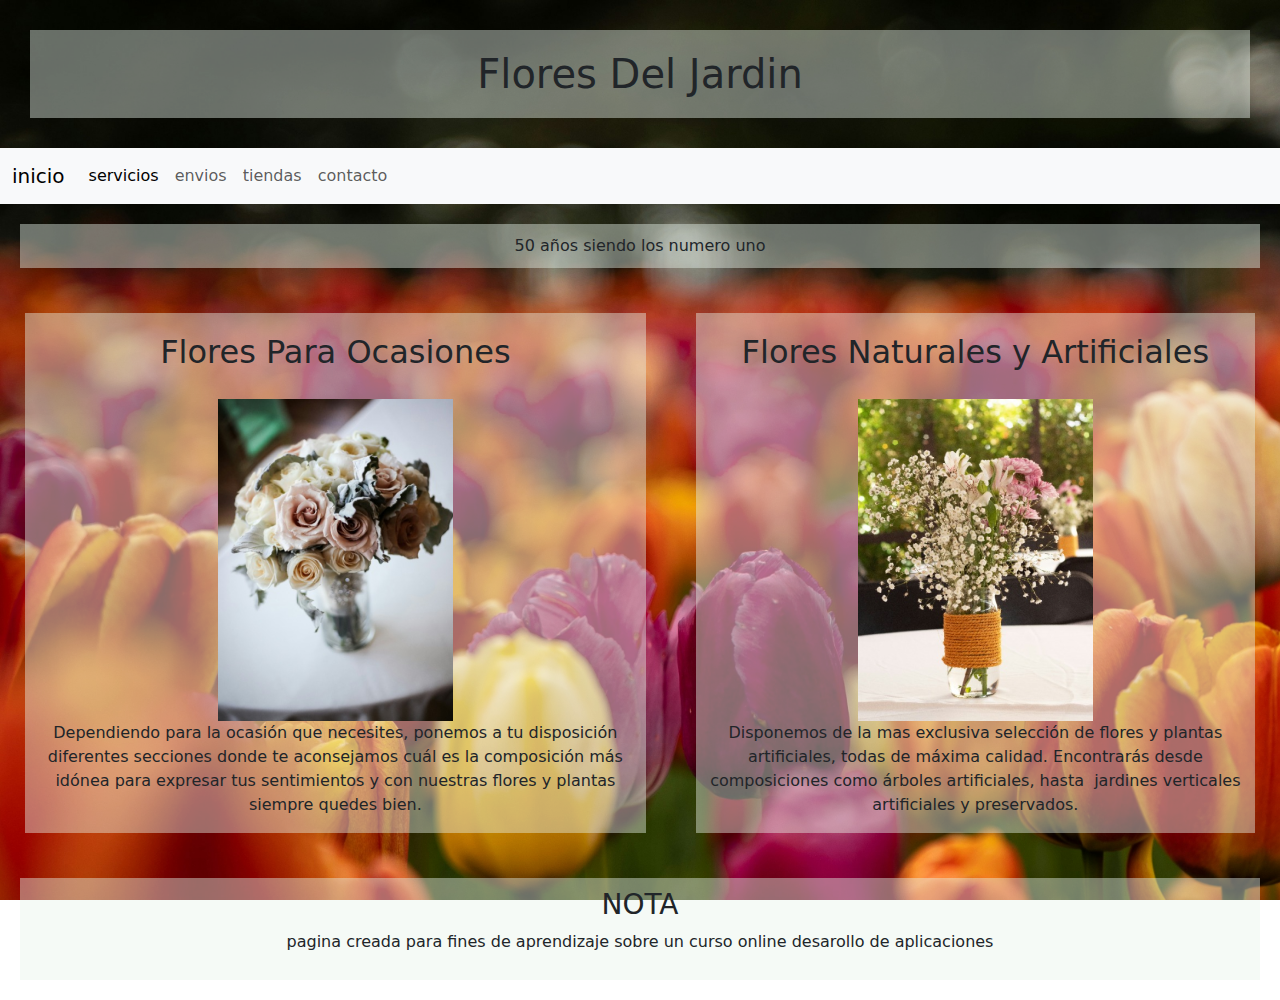
<file: index.html>
<!DOCTYPE html>
<html lang="en">
<head>
    <meta charset="UTF-8">
    <meta name="viewport" content="width=device-width, initial-scale=1.0">
    <meta name="description" content="las mejores decoraciones en flores naturales y arificiales een europa y norte america">
    <title>Flowers</title>
    <link rel="shortcut icon" href="./assets/flor.ico" type="image/x-icon">
    <link href="https://cdn.jsdelivr.net/npm/bootstrap@5.3.3/dist/css/bootstrap.min.css" rel="stylesheet" integrity="sha384-QWTKZyjpPEjISv5WaRU9OFeRpok6YctnYmDr5pNlyT2bRjXh0JMhjY6hW+ALEwIH" crossorigin="anonymous">
<script src="https://cdn.jsdelivr.net/npm/bootstrap@5.3.3/dist/js/bootstrap.bundle.min.js" integrity="sha384-YvpcrYf0tY3lHB60NNkmXc5s9fDVZLESaAA55NDzOxhy9GkcIdslK1eN7N6jIeHz" crossorigin="anonymous"></script>
<link rel="stylesheet" href="./scss/style.css">
</head>
<body class="page1">
    <header>
        <h1 class="Flowers">Flores Del Jardin</h1>
        <nav class="navbar navbar-expand-lg bg-body-tertiary">
            <div class="container-fluid">
              <a class="navbar-brand" href="#./index.html">inicio</a>
              <button class="navbar-toggler" type="button" data-bs-toggle="collapse" data-bs-target="#navbarNav" aria-controls="navbarNav" aria-expanded="false" aria-label="Toggle navigation">
                <span class="navbar-toggler-icon"></span>
              </button>
              <div class="collapse navbar-collapse" id="navbarNav">
                <ul class="navbar-nav">
                  <li class="nav-item">
                    <a class="nav-link active" aria-current="page" href="./pages/servicios.html">servicios</a>
                  </li>
                  <li class="nav-item">
                    <a class="nav-link" href="./pages/envios.html">envios</a>
                  </li>
                  <li class="nav-item">
                    <a class="nav-link" href="./pages/tiendas.html">tiendas</a>
                  </li>
                  <li class="nav-item">
                    <a class="nav-link" href="./pages/contacto.html">contacto</a>
                  </li>
                </ul>
              </div>
            </div>
          </nav>
    </header>
    <main >
      <title>50 años siendo los numero uno</title>
      <section class="principal">
        <div class="foto1">
          <h2>Flores Para Ocasiones </h2>
          <img src="./assets/Rectangle 4.webp" alt="">
          <p>Dependiendo para la ocasión que necesites, ponemos a tu disposición diferentes secciones donde te aconsejamos cuál es la composición más idónea para expresar tus sentimientos y con nuestras flores y plantas siempre quedes bien.</p>
        </div>
        <div class="foto2">
          <h2>Flores Naturales y Artificiales</h2>
          <img src="./assets/Rectangle 5.webp" alt="">
          <p>Disponemos de la mas exclusiva selección de flores y plantas artificiales, todas de máxima calidad. Encontrarás desde composiciones como árboles artificiales, hasta  jardines verticales artificiales y preservados.</p>
        </div>
      </section>
    </main>
    <footer>
        <section>
            <div class="NOTA">
                <h3>NOTA</h3>
                <p>pagina creada para fines de aprendizaje sobre un curso online desarollo de aplicaciones</p>
            </div>
        </section>
    </footer>
    <script src="https://cdn.jsdelivr.net/npm/@popperjs/core@2.11.8/dist/umd/popper.min.js" integrity="sha384-I7E8VVD/ismYTF4hNIPjVp/Zjvgyol6VFvRkX/vR+Vc4jQkC+hVqc2pM8ODewa9r" crossorigin="anonymous"></script>
<script src="https://cdn.jsdelivr.net/npm/bootstrap@5.3.3/dist/js/bootstrap.min.js" integrity="sha384-0pUGZvbkm6XF6gxjEnlmuGrJXVbNuzT9qBBavbLwCsOGabYfZo0T0to5eqruptLy" crossorigin="anonymous"></script>
</body>
</html>
</file>
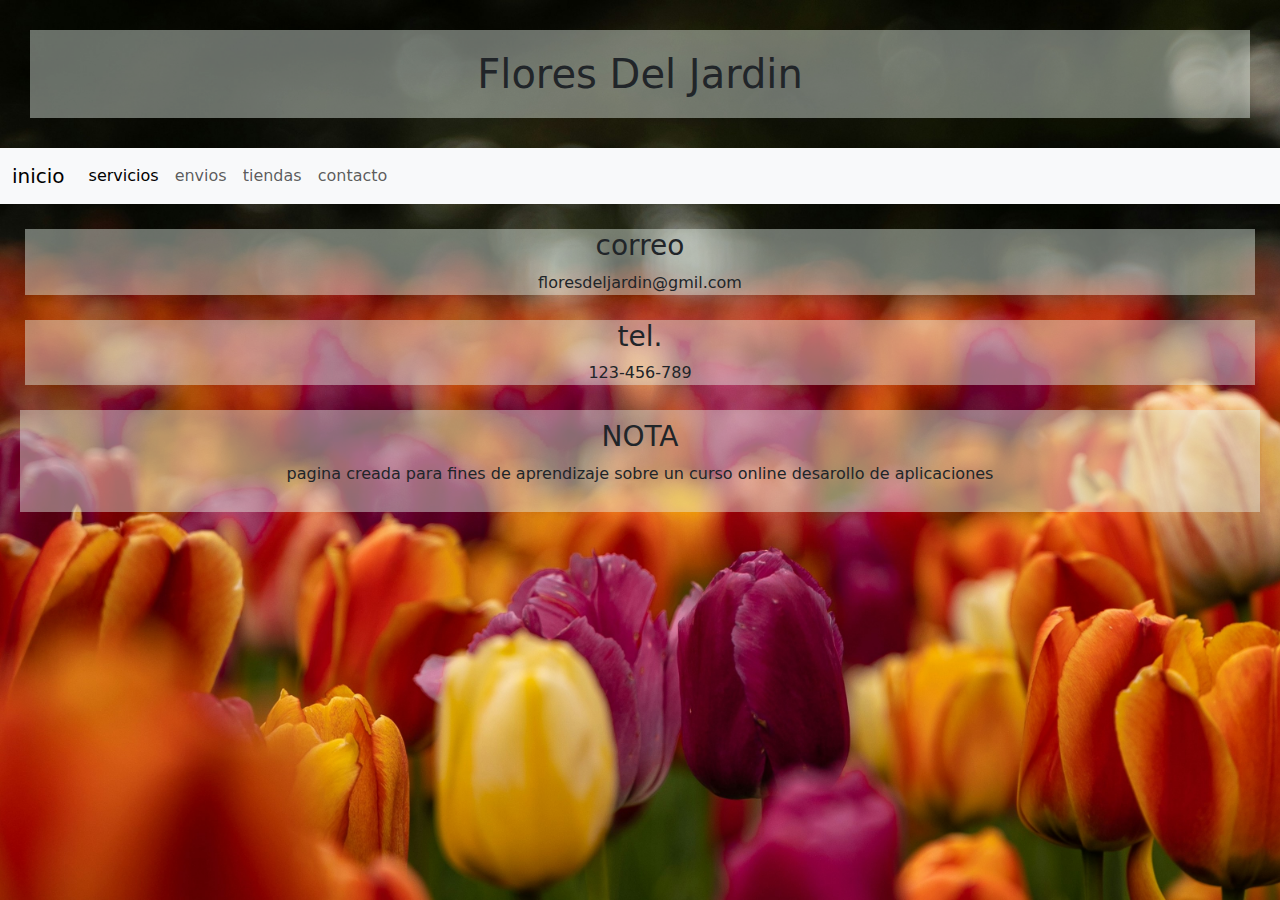
<file: pages/contacto.html>
<!DOCTYPE html>
<html lang="en">
<head>
    <meta charset="UTF-8">
    <meta name="viewport" content="width=device-width, initial-scale=1.0">
    <title>Flowers</title>
    <link rel="shortcut icon" href="../assets/flor.ico" type="image/x-icon">
    <link href="https://cdn.jsdelivr.net/npm/bootstrap@5.3.3/dist/css/bootstrap.min.css" rel="stylesheet" integrity="sha384-QWTKZyjpPEjISv5WaRU9OFeRpok6YctnYmDr5pNlyT2bRjXh0JMhjY6hW+ALEwIH" crossorigin="anonymous">
    <script src="https://cdn.jsdelivr.net/npm/bootstrap@5.3.3/dist/js/bootstrap.bundle.min.js" integrity="sha384-YvpcrYf0tY3lHB60NNkmXc5s9fDVZLESaAA55NDzOxhy9GkcIdslK1eN7N6jIeHz" crossorigin="anonymous"></script>
    <link rel="stylesheet" href="../scss/style.css">
  </head>
<body>
    <header>
        <h1>Flores Del Jardin</h1>
        <nav class="navbar navbar-expand-lg bg-body-tertiary">
            <div class="container-fluid">
              <a class="navbar-brand" href="../index.html">inicio</a>
              <button class="navbar-toggler" type="button" data-bs-toggle="collapse" data-bs-target="#navbarNav" aria-controls="navbarNav" aria-expanded="false" aria-label="Toggle navigation">
                <span class="navbar-toggler-icon"></span>
              </button>
              <div class="collapse navbar-collapse" id="navbarNav">
                <ul class="navbar-nav">
                  <li class="nav-item">
                    <a class="nav-link active" aria-current="page" href="./servicios.html">servicios</a>
                  </li>
                  <li class="nav-item">
                    <a class="nav-link" href="./envios.html">envios</a>
                  </li>
                  <li class="nav-item">
                    <a class="nav-link" href="./tiendas.html">tiendas</a>
                  </li>
                  <li class="nav-item">
                    <a class="nav-link" href="#./contacto.html">contacto</a>
                  </li>
                </ul>
              </div>
            </div>
          </nav>
    </header>
    <main class="contacto">
        <section>
            <div class="mail">
                <h3>correo</h3>
                <p>floresdeljardin@gmil.com</p>
            </div>
        </section>
        <section>
            <div class="tel">
                <h3>tel.</h3>
                <p>123-456-789</p>
            </div>
        </section>
    </main>
    <footer>
        <section>
            <div class="NOTA">
                <h3>NOTA</h3>
                <p>pagina creada para fines de aprendizaje sobre un curso online desarollo de aplicaciones</p>
            </div>
        </section>
    </footer>
    <script src="https://cdn.jsdelivr.net/npm/@popperjs/core@2.11.8/dist/umd/popper.min.js" integrity="sha384-I7E8VVD/ismYTF4hNIPjVp/Zjvgyol6VFvRkX/vR+Vc4jQkC+hVqc2pM8ODewa9r" crossorigin="anonymous"></script>
    <script src="https://cdn.jsdelivr.net/npm/bootstrap@5.3.3/dist/js/bootstrap.min.js" integrity="sha384-0pUGZvbkm6XF6gxjEnlmuGrJXVbNuzT9qBBavbLwCsOGabYfZo0T0to5eqruptLy" crossorigin="anonymous"></script>
</body>
</html>
</file>
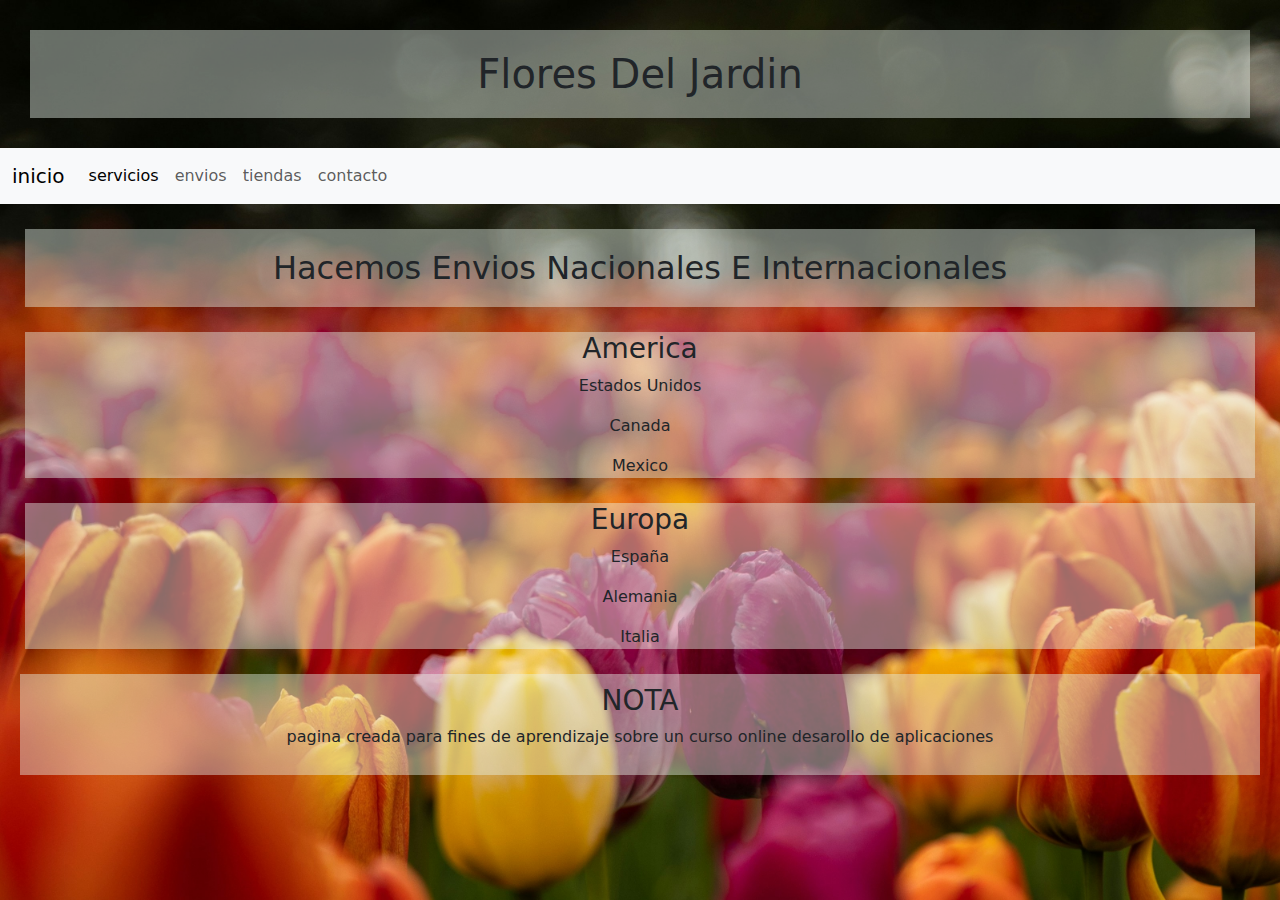
<file: pages/envios.html>
<!DOCTYPE html>
<html lang="en">
<head>
    <meta charset="UTF-8">
    <meta name="viewport" content="width=device-width, initial-scale=1.0">
    <title>Flowers</title>
    <link rel="shortcut icon" href="../assets/flor.ico" type="image/x-icon">
    <link href="https://cdn.jsdelivr.net/npm/bootstrap@5.3.3/dist/css/bootstrap.min.css" rel="stylesheet" integrity="sha384-QWTKZyjpPEjISv5WaRU9OFeRpok6YctnYmDr5pNlyT2bRjXh0JMhjY6hW+ALEwIH" crossorigin="anonymous">
    <script src="https://cdn.jsdelivr.net/npm/bootstrap@5.3.3/dist/js/bootstrap.bundle.min.js" integrity="sha384-YvpcrYf0tY3lHB60NNkmXc5s9fDVZLESaAA55NDzOxhy9GkcIdslK1eN7N6jIeHz" crossorigin="anonymous"></script>
    <link rel="stylesheet" href="../scss/style.css">
</head>
<body>
    <header>
        <section>
            <div>
                <h1>Flores Del Jardin</h1>
                <nav class="navbar navbar-expand-lg bg-body-tertiary">
                    <div class="container-fluid">
                      <a class="navbar-brand" href="../index.html">inicio</a>
                      <button class="navbar-toggler" type="button" data-bs-toggle="collapse" data-bs-target="#navbarNav" aria-controls="navbarNav" aria-expanded="false" aria-label="Toggle navigation">
                        <span class="navbar-toggler-icon"></span>
                      </button>
                      <div class="collapse navbar-collapse" id="navbarNav">
                        <ul class="navbar-nav">
                          <li class="nav-item">
                            <a class="nav-link active" aria-current="page" href="./servicios.html">servicios</a>
                          </li>
                          <li class="nav-item">
                            <a class="nav-link" href="#./envios.html">envios</a>
                          </li>
                          <li class="nav-item">
                            <a class="nav-link" href="./tiendas.html">tiendas</a>
                          </li>
                          <li class="nav-item">
                            <a class="nav-link" href="./contacto.html">contacto</a>
                          </li>
                        </ul>
                      </div>
                    </div>
                  </nav>
            </div>
        </section>
    </header>
    <main class="envios">
        <section>
            <div class="ENVIOS">
                <h2>Hacemos Envios Nacionales E Internacionales</h2>
            </div>
        </section>
        <section>
            <div class="A1">
                <h3>America</h3>
                <p>Estados Unidos</p>
                <p>Canada</p>
                <p>Mexico</p>
            </div>
        </section>
        <section>
            <div class="E2">
                <h3>Europa</h3>
                <p>España</p>
                <p>Alemania</p>
                <p>Italia</p>
            </div>
        </section>
    </main>
    <footer>
        <section>
            <div class="NOTA">
                <h3>NOTA</h3>
                <p>pagina creada para fines de aprendizaje sobre un curso online desarollo de aplicaciones</p>
            </div>
        </section>
    </footer>
    <script src="https://cdn.jsdelivr.net/npm/@popperjs/core@2.11.8/dist/umd/popper.min.js" integrity="sha384-I7E8VVD/ismYTF4hNIPjVp/Zjvgyol6VFvRkX/vR+Vc4jQkC+hVqc2pM8ODewa9r" crossorigin="anonymous"></script>
    <script src="https://cdn.jsdelivr.net/npm/bootstrap@5.3.3/dist/js/bootstrap.min.js" integrity="sha384-0pUGZvbkm6XF6gxjEnlmuGrJXVbNuzT9qBBavbLwCsOGabYfZo0T0to5eqruptLy" crossorigin="anonymous"></script>
</body>
</html>
</file>
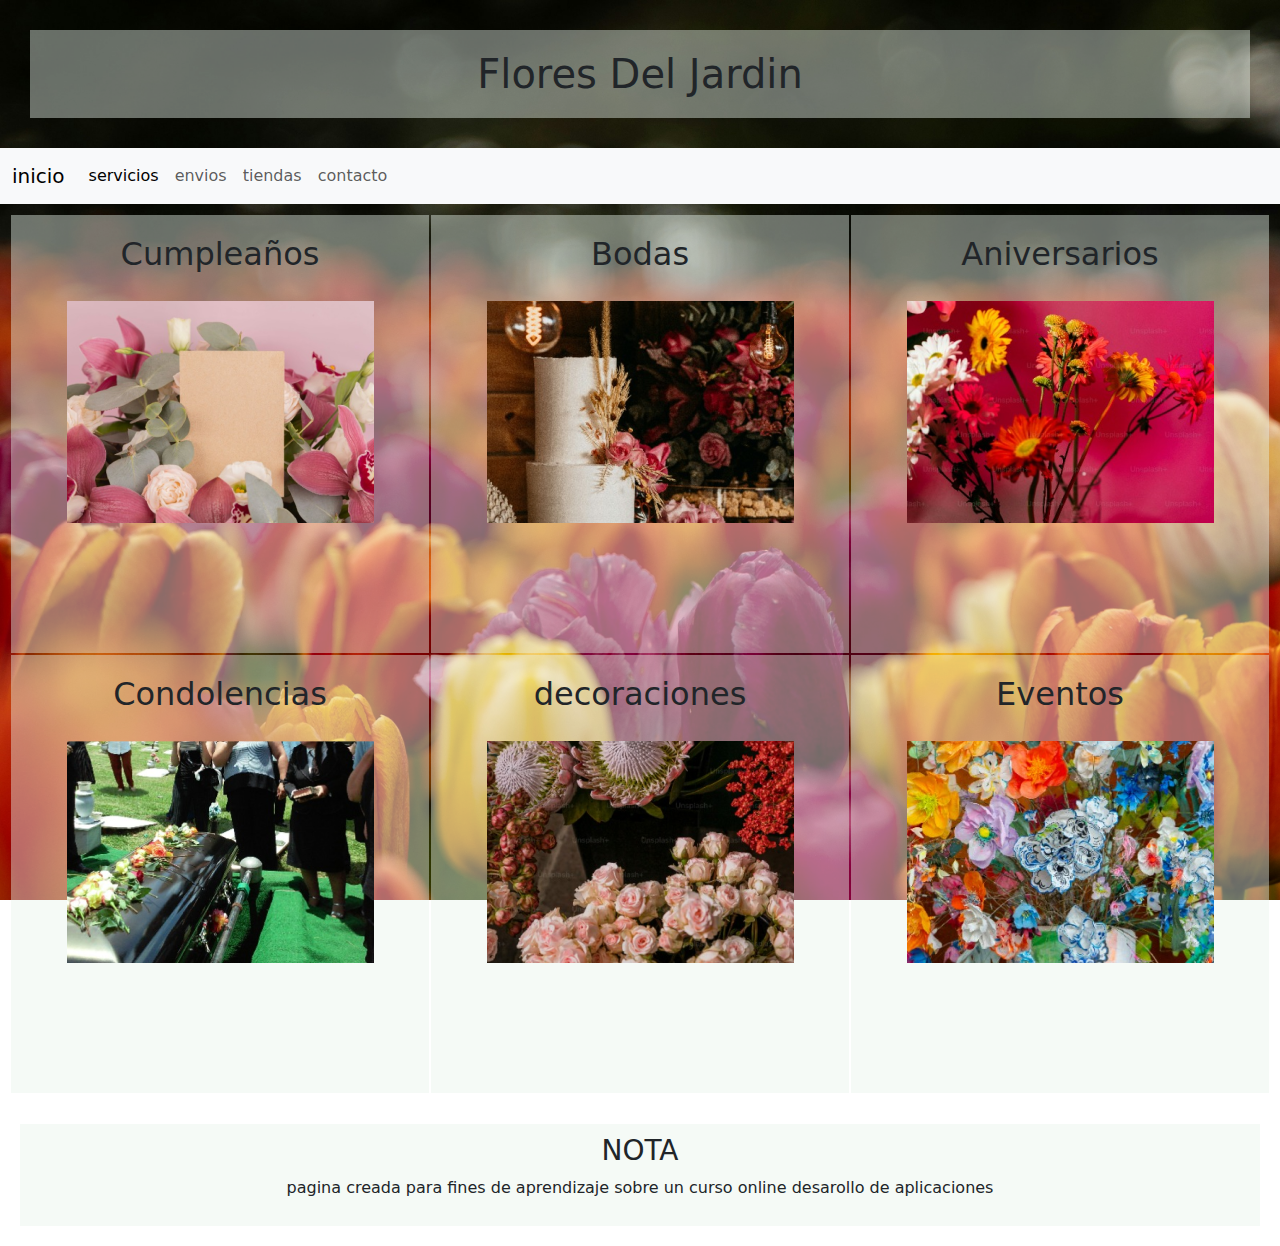
<file: pages/servicios.html>
<!DOCTYPE html>
<html lang="en">
<head>
    <meta charset="UTF-8">
    <meta name="viewport" content="width=device-width, initial-scale=1.0">
    <title>Flowers</title>
    <link rel="shortcut icon" href="../assets/flor.ico" type="image/x-icon">
    <link href="https://cdn.jsdelivr.net/npm/bootstrap@5.3.3/dist/css/bootstrap.min.css" rel="stylesheet" integrity="sha384-QWTKZyjpPEjISv5WaRU9OFeRpok6YctnYmDr5pNlyT2bRjXh0JMhjY6hW+ALEwIH" crossorigin="anonymous">
    <script src="https://cdn.jsdelivr.net/npm/bootstrap@5.3.3/dist/js/bootstrap.bundle.min.js" integrity="sha384-YvpcrYf0tY3lHB60NNkmXc5s9fDVZLESaAA55NDzOxhy9GkcIdslK1eN7N6jIeHz" crossorigin="anonymous"></script>
    <link rel="stylesheet" href="../scss/style.css">
</head>
<body>
    <header>
        <section>
            <div>
                <h1>Flores Del Jardin</h1>
                <nav class="navbar navbar-expand-lg bg-body-tertiary">
                    <div class="container-fluid">
                      <a class="navbar-brand" href="../index.html">inicio</a>
                      <button class="navbar-toggler" type="button" data-bs-toggle="collapse" data-bs-target="#navbarNav" aria-controls="navbarNav" aria-expanded="false" aria-label="Toggle navigation">
                        <span class="navbar-toggler-icon"></span>
                      </button>
                      <div class="collapse navbar-collapse" id="navbarNav">
                        <ul class="navbar-nav">
                          <li class="nav-item">
                            <a class="nav-link active" aria-current="page" href="#./servicios.html">servicios</a>
                          </li>
                          <li class="nav-item">
                            <a class="nav-link" href="./envios.html">envios</a>
                          </li>
                          <li class="nav-item">
                            <a class="nav-link" href="./tiendas.html">tiendas</a>
                          </li>
                          <li class="nav-item">
                            <a class="nav-link" href="./contacto.html">contacto</a>
                          </li>
                        </ul>
                      </div>
                    </div>
                  </nav>
            </div>
        </section>
    </header>
    <main class="servicios">
        <section class="cumpleaños">
            <div class="item1">
                <h2>Cumpleaños</h2>
                <img src="../assets/6.webp" alt="">
            </div>
        </section>
        <section class="bodas">
            <div class="item2">
                <h2>Bodas</h2>
                <img src="../assets/5.webp" alt="">
            </div>
        </section>
        <section class="aniversarios">
            <div class="item3">
                <h2>Aniversarios</h2>
                <img src="../assets/4.webp" alt="">
            </div>
        </section>
        <section class="condolencias">
            <div class="item4">
                <h2>Condolencias</h2>
                <img src="../assets/3.webp" alt="">
            </div>
        </section>
        <section class="decoraciones">
            <div class="item5">
                <h2>decoraciones</h2>
                <img src="../assets/2.webp" alt="">
            </div>
        </section>
        <section class="eventos">
            <div class="item6">
                <h2>Eventos</h2>
                <img src="../assets/1.webp" alt="">
            </div>
        </section>
    </main>
    <footer>
        <section class="NOTA">
            <div class="notagrid">
                <h3>NOTA</h3>
                <p>pagina creada para fines de aprendizaje sobre un curso online desarollo de aplicaciones</p>
            </div>
        </section>
    </footer>
    <script src="https://cdn.jsdelivr.net/npm/@popperjs/core@2.11.8/dist/umd/popper.min.js" integrity="sha384-I7E8VVD/ismYTF4hNIPjVp/Zjvgyol6VFvRkX/vR+Vc4jQkC+hVqc2pM8ODewa9r" crossorigin="anonymous"></script>
    <script src="https://cdn.jsdelivr.net/npm/bootstrap@5.3.3/dist/js/bootstrap.min.js" integrity="sha384-0pUGZvbkm6XF6gxjEnlmuGrJXVbNuzT9qBBavbLwCsOGabYfZo0T0to5eqruptLy" crossorigin="anonymous"></script>
</body>
</html>
</file>
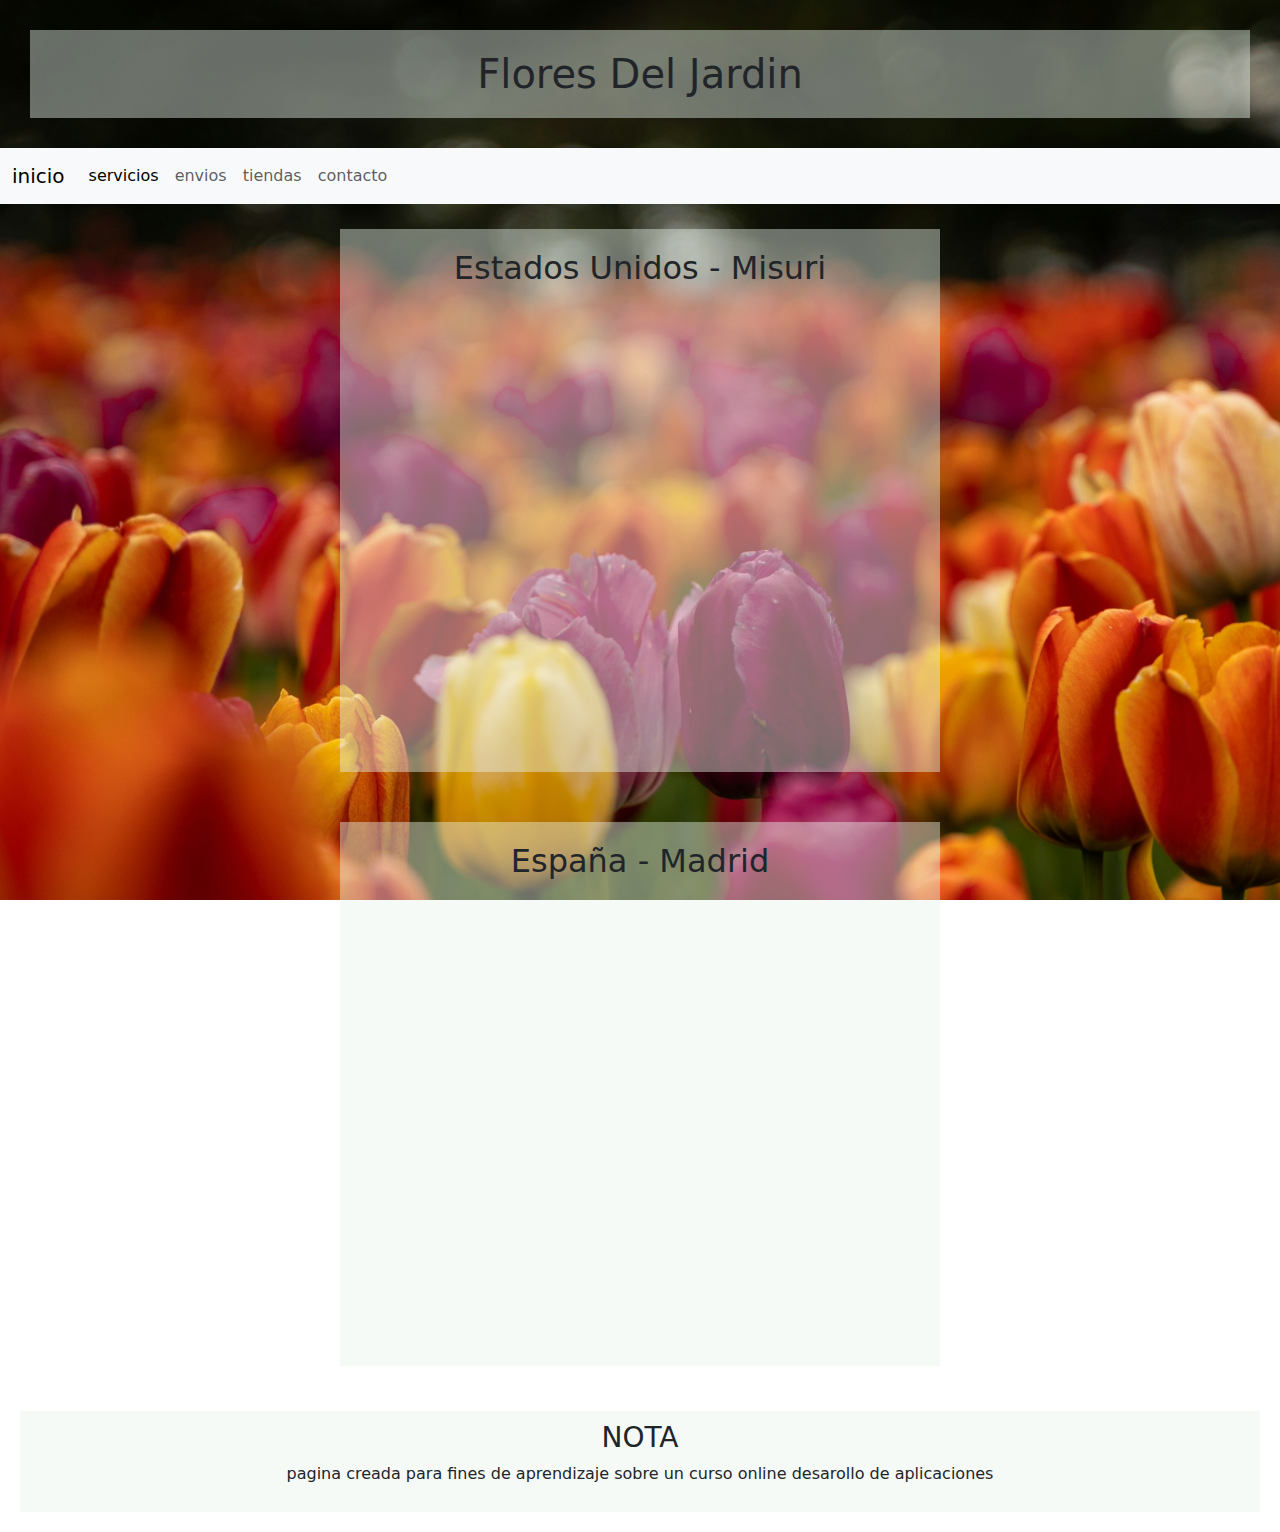
<file: pages/tiendas.html>
<!DOCTYPE html>
<html lang="en">
<head>
    <meta charset="UTF-8">
    <meta name="viewport" content="width=device-width, initial-scale=1.0">
    <title>Flowers</title>
    <link rel="shortcut icon" href="../assets/flor.ico" type="image/x-icon">
    <link href="https://cdn.jsdelivr.net/npm/bootstrap@5.3.3/dist/css/bootstrap.min.css" rel="stylesheet" integrity="sha384-QWTKZyjpPEjISv5WaRU9OFeRpok6YctnYmDr5pNlyT2bRjXh0JMhjY6hW+ALEwIH" crossorigin="anonymous">
    <script src="https://cdn.jsdelivr.net/npm/bootstrap@5.3.3/dist/js/bootstrap.bundle.min.js" integrity="sha384-YvpcrYf0tY3lHB60NNkmXc5s9fDVZLESaAA55NDzOxhy9GkcIdslK1eN7N6jIeHz" crossorigin="anonymous"></script>
    <link rel="stylesheet" href="../scss/style.css">
</head>
<body>
    <header>
        <section>
            <div>
                <h1>Flores Del Jardin</h1>
                <nav class="navbar navbar-expand-lg bg-body-tertiary">
                    <div class="container-fluid">
                      <a class="navbar-brand" href="../index.html">inicio</a>
                      <button class="navbar-toggler" type="button" data-bs-toggle="collapse" data-bs-target="#navbarNav" aria-controls="navbarNav" aria-expanded="false" aria-label="Toggle navigation">
                        <span class="navbar-toggler-icon"></span>
                      </button>
                      <div class="collapse navbar-collapse" id="navbarNav">
                        <ul class="navbar-nav">
                          <li class="nav-item">
                            <a class="nav-link active" aria-current="page" href="./servicios.html">servicios</a>
                          </li>
                          <li class="nav-item">
                            <a class="nav-link" href="./envios.html">envios</a>
                          </li>
                          <li class="nav-item">
                            <a class="nav-link" href="#./tiendas.html">tiendas</a>
                          </li>
                          <li class="nav-item">
                            <a class="nav-link" href="./contacto.html">contacto</a>
                          </li>
                        </ul>
                      </div>
                    </div>
                  </nav>
            </div>
        </section>
    </header>
    <main class="tiendas">
        <section>
            <div class="mapa1">
                <h2>Estados Unidos - Misuri</h2>
                <iframe src="https://www.google.com/maps/embed?pb=!1m18!1m12!1m3!1d3207172.314706849!2d-95.07656246694884!3d38.27939517252238!2m3!1f0!2f0!3f0!3m2!1i1024!2i768!4f13.1!3m3!1m2!1s0x87c0e6d54822e37d%3A0xb55bc4590466bd72!2sMisuri%2C%20EE.%20UU.!5e0!3m2!1ses-419!2ses!4v1716158531753!5m2!1ses-419!2ses" width="600" height="450" style="border:0;" allowfullscreen="" loading="lazy" referrerpolicy="no-referrer-when-downgrade"></iframe>
            </div>
        </section>
        <section>
            <div class="mapa2">
                <h2>España - Madrid</h2>
                <iframe src="https://www.google.com/maps/embed?pb=!1m18!1m12!1m3!1d194347.47827013538!2d-3.844343464188269!3d40.438098610297125!2m3!1f0!2f0!3f0!3m2!1i1024!2i768!4f13.1!3m3!1m2!1s0xd422997800a3c81%3A0xc436dec1618c2269!2sMadrid!5e0!3m2!1ses-419!2ses!4v1716158727102!5m2!1ses-419!2ses" width="600" height="450" style="border:0;" allowfullscreen="" loading="lazy" referrerpolicy="no-referrer-when-downgrade"></iframe>
            </div>
        </section>
    </main>
    <footer>
        <section>
            <div class="NOTA">
                <h3>NOTA</h3>
                <p>pagina creada para fines de aprendizaje sobre un curso online desarollo de aplicaciones</p>
            </div>
        </section>
    </footer>
    <script src="https://cdn.jsdelivr.net/npm/@popperjs/core@2.11.8/dist/umd/popper.min.js" integrity="sha384-I7E8VVD/ismYTF4hNIPjVp/Zjvgyol6VFvRkX/vR+Vc4jQkC+hVqc2pM8ODewa9r" crossorigin="anonymous"></script>
    <script src="https://cdn.jsdelivr.net/npm/bootstrap@5.3.3/dist/js/bootstrap.min.js" integrity="sha384-0pUGZvbkm6XF6gxjEnlmuGrJXVbNuzT9qBBavbLwCsOGabYfZo0T0to5eqruptLy" crossorigin="anonymous"></script>
</body>
</html>
</file>
<file: scss/style.css>
@charset "UTF-8";
* {
  margin: 0%;
  padding: 0%;
  box-sizing: border-box;
}

/*inicio*/
body {
  background-image: url(../assets/unsplash.webp);
  background-size: cover;
  background-attachment: fixed;
  background-repeat: no-repeat;
}

h1 {
  background-color: rgba(233, 243, 235, 0.438);
  padding: 20px;
  display: block;
  text-align: center;
  margin: 30px;
}

title {
  background-color: rgba(233, 243, 235, 0.438);
  padding: 10px;
  margin: 20px;
  text-align: center;
  display: block;
}

h2 {
  display: block;
  padding: 20px;
}

.foto1 {
  background-color: rgba(233, 243, 235, 0.438);
  margin: 25px;
  display: block;
  text-align: center;
}

.foto2 {
  background-color: rgba(233, 243, 235, 0.438);
  margin: 25px;
  display: block;
  text-align: center;
}

.NOTA {
  background-color: rgba(233, 243, 235, 0.438);
  text-align: center;
  display: block;
  margin: 20px;
  padding: 10px;
}

.ENVIOS {
  background-color: rgba(233, 243, 235, 0.438);
  margin: 25px;
  display: block;
  text-align: center;
}

.A1 {
  background-color: rgba(233, 243, 235, 0.438);
  margin: 25px;
  display: block;
  text-align: center;
}

.E2 {
  background-color: rgba(233, 243, 235, 0.438);
  margin: 25px;
  display: block;
  text-align: center;
}

.mapa1 {
  background-color: rgba(233, 243, 235, 0.438);
  margin: 25px;
  display: block;
  text-align: center;
}

.mapa2 {
  background-color: rgba(233, 243, 235, 0.438);
  margin: 25px;
  display: block;
  text-align: center;
}

.mail {
  background-color: rgba(233, 243, 235, 0.438);
  margin: 25px;
  display: block;
  text-align: center;
}

.tel {
  background-color: rgba(233, 243, 235, 0.438);
  margin: 25px;
  display: block;
  text-align: center;
}

/*responsive*/
@media (max-width: 2560px) {
  .page1 {
    height: auto;
    flex-direction: column;
    text-align: center;
  }
  .principal {
    display: flex;
    flex-direction: row;
    height: -moz-fit-content;
    height: fit-content;
    align-items: center;
    padding: auto;
    border: auto;
    margin: auto;
  }
  .servicios {
    display: grid;
    padding: 10px;
    margin: auto;
    border: auto;
    width: 100%;
    height: 100vh;
    grid-template-rows: repeat(2, 1fr);
    grid-template-columns: repeat(3, 1fr);
    grid-template-areas: "item1 item2 item3" "item4 item5 item6";
  }
  .tiendas {
    display: flex;
    flex-direction: column;
    height: -moz-fit-content;
    height: fit-content;
    align-items: center;
    padding: auto;
    border: auto;
    margin: auto;
  }
}
@media (max-width: 1024px) {
  .page1 {
    height: auto;
    flex-direction: column;
    text-align: center;
  }
  .tiendas {
    display: flex;
    flex-direction: column;
    height: -moz-fit-content;
    height: fit-content;
    align-items: center;
    padding: auto;
    border: auto;
    margin: auto;
  }
  .principal {
    display: flex;
    flex-direction: column;
    height: -moz-fit-content;
    height: fit-content;
    align-items: center;
    padding: auto;
    border: auto;
    margin: auto;
  }
  .servicios {
    display: grid;
    padding: 10px;
    margin: auto;
    border: auto;
    width: 100%;
    height: 100vh;
    grid-template-rows: repeat(3, 1fr);
    grid-template-columns: repeat(2, 1fr);
    grid-template-areas: "item1 item2" "item3 item4" "item5 item6";
  }
}
@media (max-width: 768px) {
  .page1 {
    height: auto;
    flex-direction: column;
    text-align: center;
  }
  .principal {
    display: flex;
    flex-direction: column;
    height: -moz-fit-content;
    height: fit-content;
    align-items: center;
    padding: auto;
    border: auto;
    margin: auto;
  }
  .servicios {
    display: flex;
    flex-direction: column;
    height: -moz-fit-content;
    height: fit-content;
    align-items: center;
    padding: auto;
    border: auto;
    margin: auto;
  }
  .tiendas {
    display: flex;
    flex-direction: column;
    height: -moz-fit-content;
    height: fit-content;
    align-items: center;
    padding: auto;
    border: auto;
    margin: auto;
  }
}
@media (max-width: 425px) {
  .page1 {
    height: auto;
    flex-direction: column;
    text-align: center;
  }
  .principal {
    display: flex;
    flex-direction: column;
    height: -moz-fit-content;
    height: fit-content;
    align-items: center;
    padding: auto;
    border: auto;
    margin: auto;
  }
  /*este me lo trabaje yo*/
  .servicios {
    display: flex;
    flex-direction: column;
    height: -moz-fit-content;
    height: fit-content;
    align-items: center;
    padding: auto;
    border: auto;
    margin: auto;
  }
  .tiendas {
    display: flex;
    flex-direction: column;
    height: -moz-fit-content;
    height: fit-content;
    align-items: center;
    padding: auto;
    border: auto;
    margin: auto;
  }
  .NOTA {
    display: flex;
    flex-direction: column;
    height: -moz-fit-content;
    height: fit-content;
    align-items: center;
    padding: 1px;
    border: 1px;
    margin: 10px;
  }
}
/*servicios*/
.cumpleaños {
  background-color: rgba(233, 243, 235, 0.438);
  grid-area: item1;
  justify-content: space-around;
  align-items: center;
  display: block;
  text-align: center;
  margin: 1px;
}

.bodas {
  background-color: rgba(233, 243, 235, 0.438);
  grid-area: item2;
  justify-content: space-around;
  align-items: center;
  display: block;
  text-align: center;
  margin: 1px;
}

.aniversarios {
  background-color: rgba(233, 243, 235, 0.438);
  grid-area: item3;
  justify-content: space-around;
  align-items: center;
  display: block;
  text-align: center;
  margin: 1px;
}

.condolencias {
  background-color: rgba(233, 243, 235, 0.438);
  grid-area: item4;
  justify-content: space-around;
  align-items: center;
  display: block;
  text-align: center;
  margin: 1px;
}

.decoraciones {
  background-color: rgba(233, 243, 235, 0.438);
  grid-area: item5;
  justify-content: space-around;
  align-items: center;
  display: block;
  text-align: center;
  margin: 1px;
}

.eventos {
  background-color: rgba(233, 243, 235, 0.438);
  grid-area: item6;
  justify-content: space-around;
  align-items: center;
  display: block;
  text-align: center;
  margin: 1px;
}/*# sourceMappingURL=style.css.map */
</file>
